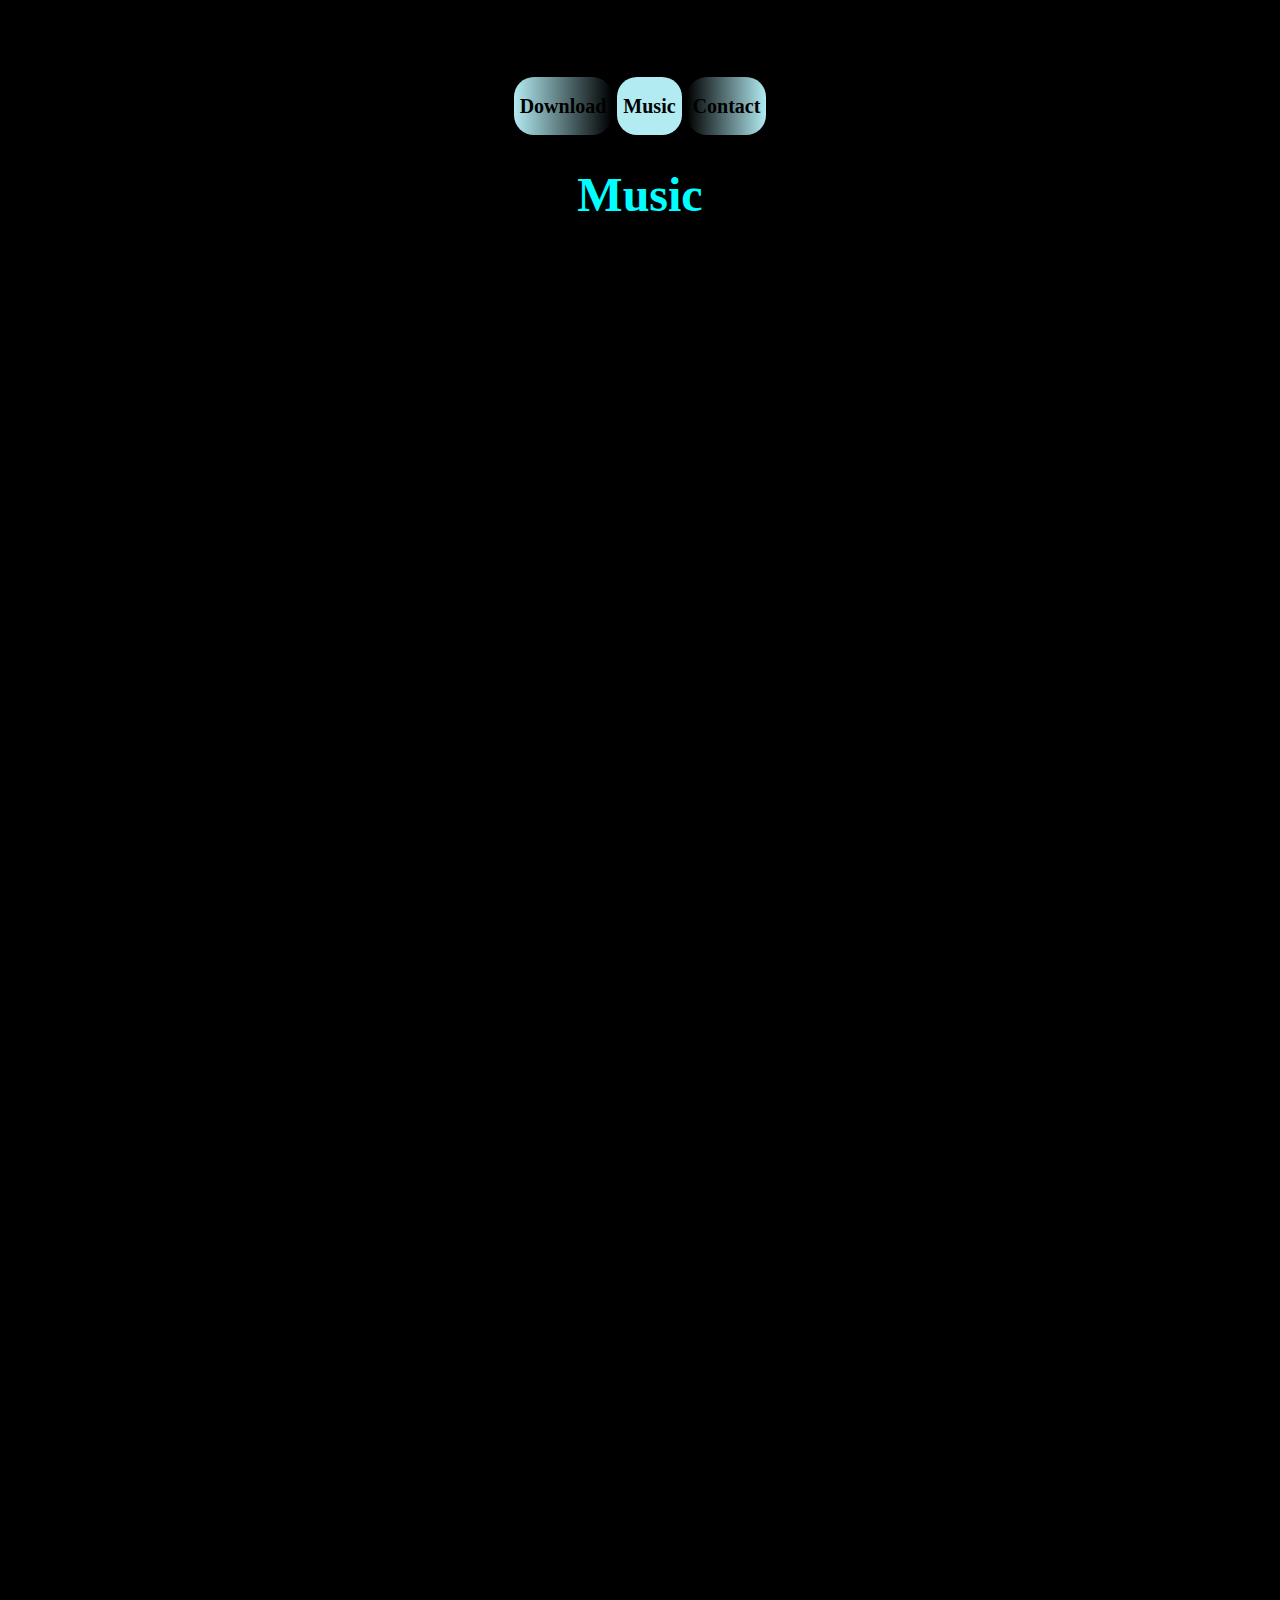
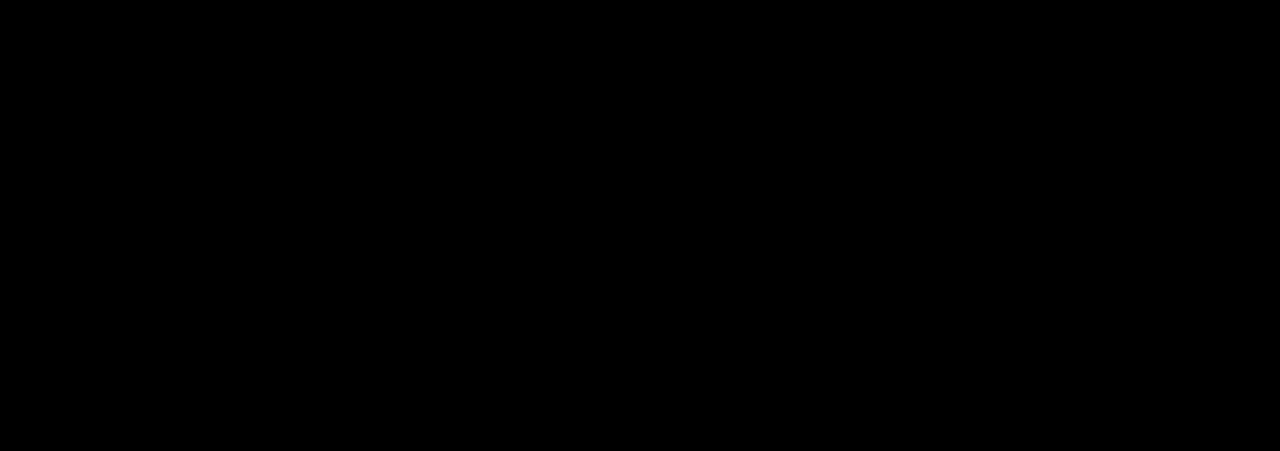
<file: index.html>
<!DOCTYPE HTML>
<html>
<head>

	<title>Axotten's website</title>
	<meta charset="utf-8">
	<link rel="stylesheet" href="body.css" type="text/css" />
	<meta name="viewport" content="width=device-width, initial-scale=1.0">
    <link rel="shortcut icon" href="axo4.png">
	
</head>
<body bgcolor="black">

    

<br /><br /><br />

<!-- menu -->
<center>

	<a href="download.html" title="Download" style="color: black;">
	<button style="background:linear-gradient(to left, black, #b2ebf2); border-radius: 20px; font-family: times new roman; border: 0px; cursor: pointer;">
		<h2>Download</h2>
	</button>
	</a>
	
	</button>
	<button style="background: #b2ebf2; border-radius: 20px; font-family: times new roman; border: 0px; cursor: pointer;">
		<h2>Music</h2>
	</button>
	
	<a href="kontakt.html" style="color: black;">
	<button style="background:linear-gradient(to right, black, #b2ebf2); border-radius: 20px; font-family: times new roman; border: 0px; cursor: pointer;">
		<h2>Contact</h2>
	</button>
	</a>
	
	

</center>
<!-- koniec menu -->

<!-- nagłówek -->
<center>
	<h1 style="color: aqua;">Music</h1>
</center>
<!-- koniec nagłówka -->

<br /><br />

<!-- muzyka -->
<center>
<iframe 
	width="350" 
	height="210" 
	src="https://www.youtube.com/embed/3mDP4rjsKW0" 
	frameborder="0" 
	allow="accelerometer; autoplay; clipboard-write; encrypted-media; gyroscope; picture-in-picture" allowfullscreen></iframe>
</center>
<br /><br /><br />
<center>
<iframe 
	width="350" 
	height="210" 
	src="https://www.youtube.com/embed/r_Hyy7a7kTI" 
	title="YouTube video player" 
	frameborder="0" 
	allow="accelerometer; autoplay; clipboard-write; encrypted-media; gyroscope; picture-in-picture" allowfullscreen></iframe>
</center>
<br /><br /><br />
<center>
<iframe 
	width="350" 
	height="210" 
	src="https://www.youtube.com/embed/dmz787hzBnc" 
	frameborder="0" 
	allow="accelerometer; autoplay; clipboard-write; encrypted-media; gyroscope; picture-in-picture" allowfullscreen></iframe>
</center>
<br /><br /><br />
<center>
	<iframe 
	width="350" 
	height="210" 
	src="https://www.youtube.com/embed/3wOEjzjXWYA" 
	title="YouTube video player" 
	frameborder="0" 
	allow="accelerometer; autoplay; clipboard-write; encrypted-media; gyroscope; picture-in-picture" allowfullscreen></iframe>
</center>
<br /><br /><br />
<center>
<iframe 
	width="350" 
	height="210" 
	src="https://www.youtube.com/embed/AJif8Yc9Fjo" 
	frameborder="0" 
	allow="accelerometer; autoplay; encrypted-media; gyroscope; picture-in-picture" allowfullscreen></iframe>
</center>
<br /><br />
<!-- koniec muzyki -->



<br /><br /><br /><br /><br /><br /><br /><br /><br /><br /><br /><br /><br /><br /><br />




</body>
</html>
</file>
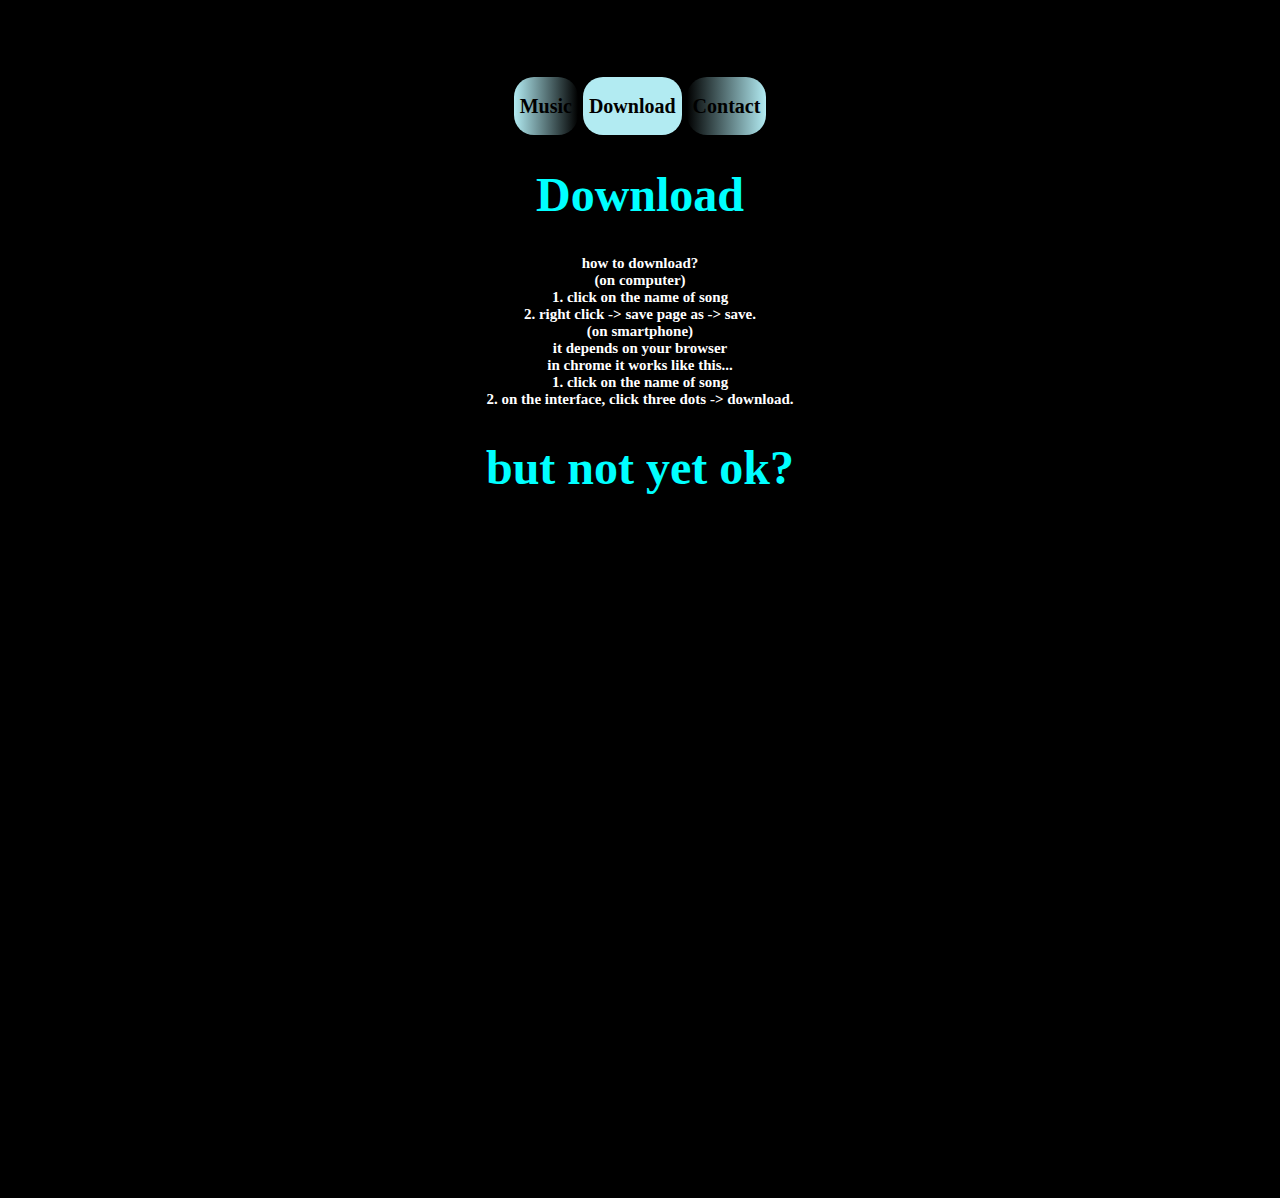
<file: download.html>
<!DOCTYPE HTML>
<html>
<head>

	<title>Download</title>
	<meta charset="utf-8">
	<link rel="stylesheet" href="body.css" type="text/css" />
	<meta name="viewport" content="width=device-width, initial-scale=1.0">
	<link rel="shortcut icon" href="axo4.png">
	
</head>
<body bgcolor="black">

	

<br /><br /><br />

<!-- menu -->
<center>

	<a href="index.html" title="Music" style="color: black;">
	<button style="background:linear-gradient(to left, black, #b2ebf2); border-radius: 20px; font-family: times new roman; border: 0px; cursor: pointer;">
		<h2>Music</h2>
	</button>
	<a/>
	
	<button style="background: #b2ebf2; border-radius: 20px; font-family: times new roman; border: 0px; cursor: pointer;">
		<h2>Download</h2>
	</button>
	
	<a href="kontakt.html" style="color: black;">
	<button style="background:linear-gradient(to right, black, #b2ebf2); border-radius: 20px; font-family: times new roman; border: 0px; cursor: pointer;">
		<h2>Contact</h2>
	</button>
	</a>
	
	
</center>
<!-- koniec menu -->



<!-- nagłówek -->
<center>
	<h1>Download</h1>
</center>

<center>
	<h1 style="color: white; font-size: 15px;">how to download? <br />
	(on computer)<br />
	1. click on the name of song<br />
	2. right click -> save page as -> save.<br />
	(on smartphone)<br />
	it depends on your browser<br />
	in chrome it works like this...<br />
	1. click on the name of song<br />
	2. on the interface, click three dots -> download.
	</h1>
</center>

<center><h1 style="size: 50;">but not yet ok?</h1></center>

<!-- koniec nagłówka -->



<!-- download OFF -->

	<center>
		<1a href="Axotten - .mp3" style="color: aqua;">
			<h3 style="color: aqua;font-size: 60px;">
				<!-- nazwa -->
			</h3>
		</a>
	</center>

	<center>
		<1a href="Axotten - .mp3" style="color: aqua;">
			<h3 style="color: aqua;font-size: 60px;">
				<!-- nazwa -->
			</h3>
		</a>
	</center>
	
	<center>
		<1a href="Axotten - .mp3" style="color: aqua">
			<h3 style="color: aqua;font-size: 60px;">
				<!-- nazwa -->
			</h3>
		</a>
	</center>
<!-- koniec downloadu -->











<br /><br /><br /><br /><br /><br /><br /><br /><br /><br /><br /><br /><br /><br /><br /><br /><br /><br />



</body>
</html>
</file>
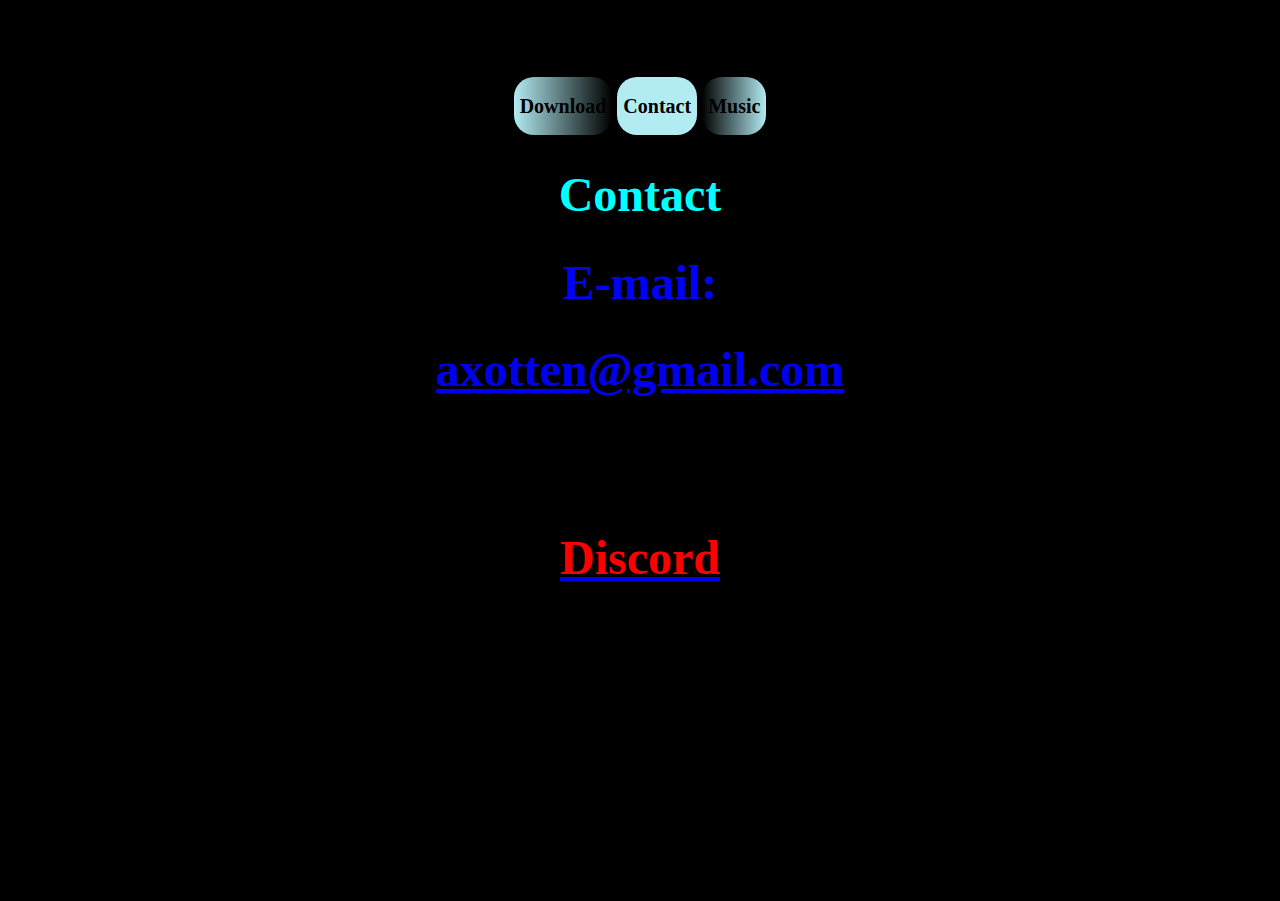
<file: kontakt.html>
<!DOCTYPE HTML>
<html>
<head>

	<title>Contact</title>
	<meta charset="utf-8">
	<link rel="stylesheet" href="body.css" type="text/css" />
	<meta name="viewport" content="width=device-width, initial-scale=1.0">
    <link rel="shortcut icon" href="axo4.png">
	
</head>
<body bgcolor="black">

    

<br /><br /><br />

<!-- menu -->
<center>

	<a href="download.html" title="Download" style="color: black;">
	<button style="background:linear-gradient(to left, black, #b2ebf2); border-radius: 20px; font-family: times new roman; border: 0px; cursor: pointer;">
		<h2>Download</h2>
	</button>
	</a>
	</button>
	
	
	<button style="background: #b2ebf2; border-radius: 20px; font-family: times new roman; border: 0px; cursor: pointer;">
		<h2>Contact</h2>
	</button>
	
	<a href="index.html" style="color: black;">
	<button style="background:linear-gradient(to right, black, #b2ebf2); border-radius: 20px; font-family: times new roman; border: 0px; cursor: pointer;">
		<h2>Music</h2>
	</button>
	</a>
	
	

</center>
<!-- koniec menu -->

<!-- nagłówek -->
<center>
	<h1 style="color: aqua;">Contact</h1>
</center>
<!-- koniec nagłówka -->

<center>
<h1 style="color:blue;">E-mail:</h1><h1 style="color:blue;"><a href="mailto:axottenmusic@gmail.com">axotten@gmail.com</a><h1>
</center>
<br /><br /><br />
<center>
<a href="https://discord.gg/jQPsQez" target="_blank"><h1 style="color:red">Discord</h1></a>
</center>


<br /><br /><br /><br /><br /><br /><br /><br /><br /><br /><br /><br />




</body>
</html>
</file>
<file: body.css>
body
{
	background-color: black;
	font-family: segoe print;
	font-size: 20px;
	color: black;
	
}

h1
{
	font-size: 48px;
	color: #00FFFF;
}

h2
{
	font-size: 20px;
	color: black;
	font-family: segoe script;
}

h3
{
	font-size: 30px;
	color: white;
	font-family: verdana;
}
</file>
